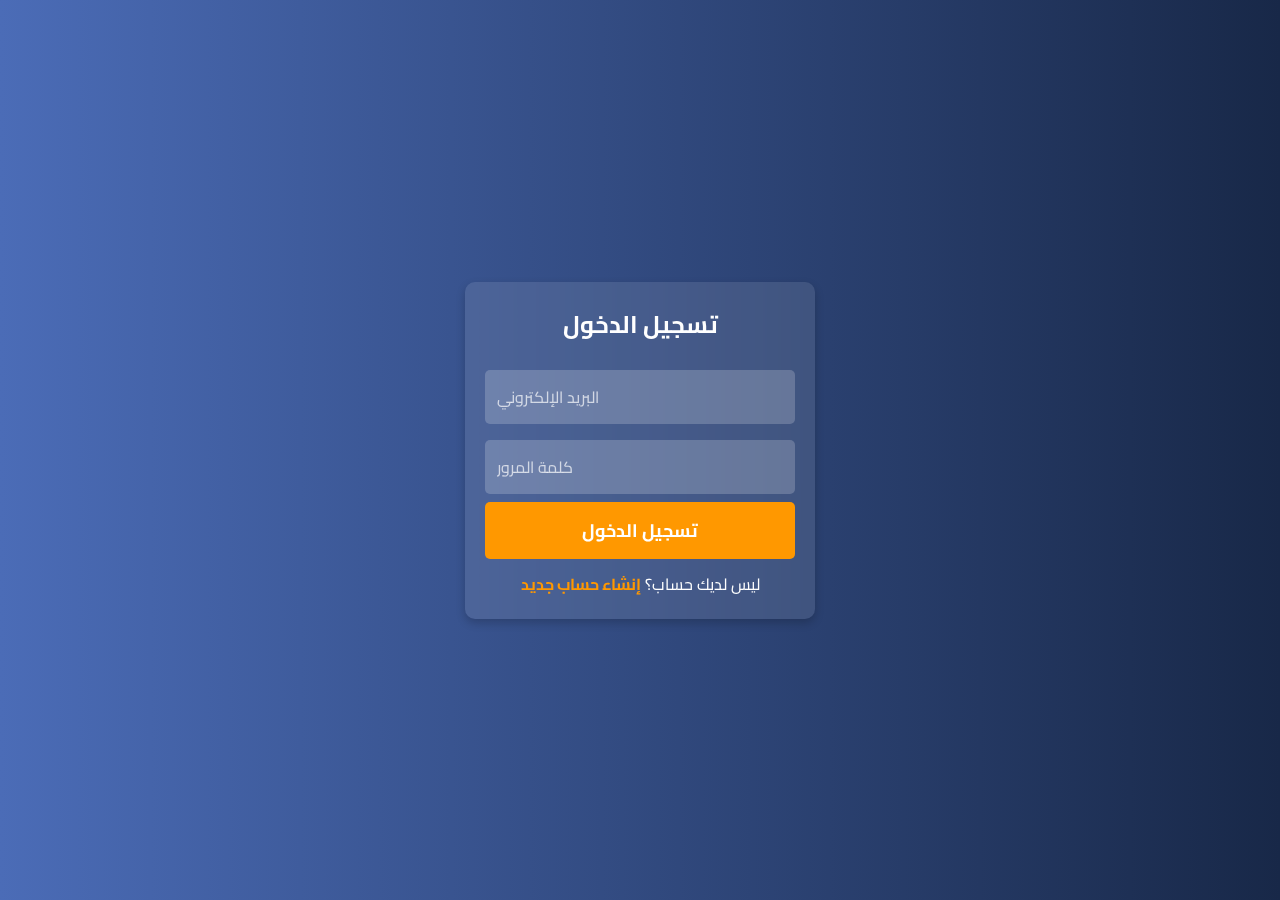
<file: index.html>
<!DOCTYPE html>
<html lang="ar">
<head>
    <meta charset="UTF-8">
    <meta name="viewport" content="width=device-width, initial-scale=1.0">
    <title>تسجيل الدخول</title>
    <link rel="stylesheet" href="log.css">
    <script>
        const dbUrl = "https://firestore.googleapis.com/v1/projects/wfdenmohamed/databases/(default)/documents/ADMIN";
        
        async function login() {
            const email = document.getElementById("login-email").value;
            const password = document.getElementById("login-password").value;
            
            try {
                const response = await fetch(dbUrl);
                const data = await response.json();
                
                const users = data.documents || [];
                const user = users.find(doc => doc.fields.email.stringValue === email && doc.fields.password.stringValue === password);
                
                if (user) {
                    alert("تم تسجيل الدخول بنجاح");
                    window.location.href = "wep.html";
                } else {
                    alert("البريد الإلكتروني أو كلمة المرور غير صحيحة");
                }
            } catch (error) {
                console.error("خطأ أثناء تسجيل الدخول", error);
            }
        }
        
        async function register() {
            const name = document.getElementById("register-name").value;
            const email = document.getElementById("register-email").value;
            const password = document.getElementById("register-password").value;
            
            const userData = {
                fields: {
                    name: { stringValue: name },
                    email: { stringValue: email },
                    password: { stringValue: password }
                }
            };
            
            try {
                const response = await fetch(dbUrl, {
                    method: "POST",
                    headers: { "Content-Type": "application/json" },
                    body: JSON.stringify(userData)
                });
                
                if (response.ok) {
                    alert("تم إنشاء الحساب بنجاح");
                    window.location.href = "login.html";
                } else {
                    alert("حدث خطأ أثناء إنشاء الحساب");
                }
            } catch (error) {
                console.error("خطأ أثناء إنشاء الحساب", error);
            }
        }
    </script>
</head>
<body>
    <div class="container">
        <h2>تسجيل الدخول</h2>
        <input type="email" id="login-email" placeholder="البريد الإلكتروني">
        <input type="password" id="login-password" placeholder="كلمة المرور">
        <button onclick="login()">تسجيل الدخول</button>
        <p>ليس لديك حساب؟ <a href="register.html">إنشاء حساب جديد</a></p>
    </div>

   
</body>
</html>
</file>
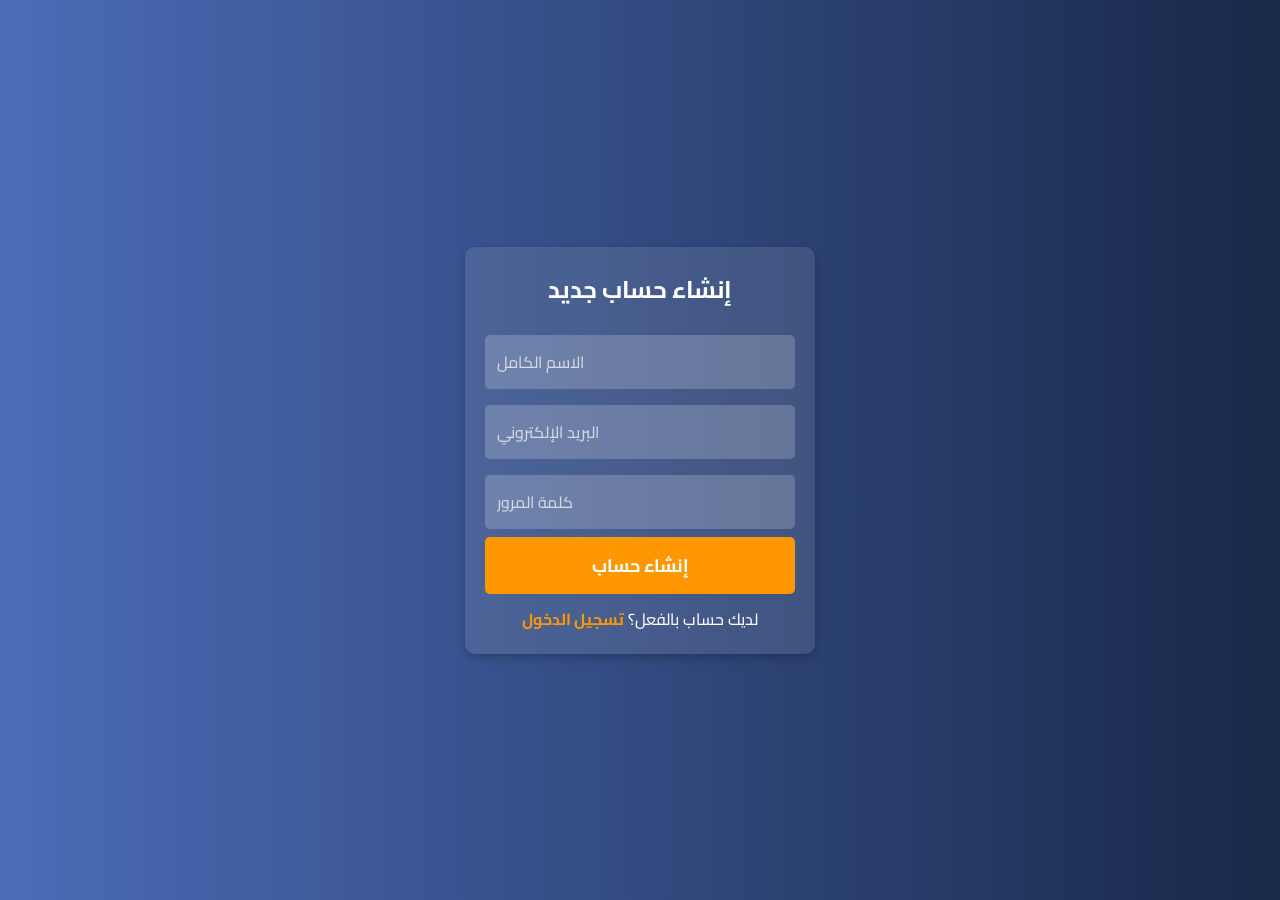
<file: register.html>
<!DOCTYPE html>
<html lang="ar">
<head>
    <meta charset="UTF-8">
    <meta name="viewport" content="width=device-width, initial-scale=1.0">
    <title>تسجيل الدخول</title>
    <link rel="stylesheet" href="log.css">
    <script>
        const dbUrl = "https://firestore.googleapis.com/v1/projects/wfdenmohamed/databases/(default)/documents/ADMIN";
        
        async function login() {
            const email = document.getElementById("login-email").value;
            const password = document.getElementById("login-password").value;
            
            try {
                const response = await fetch(dbUrl);
                const data = await response.json();
                
                const users = data.documents || [];
                const user = users.find(doc => doc.fields.email.stringValue === email && doc.fields.password.stringValue === password);
                
                if (user) {
                    alert("تم تسجيل الدخول بنجاح");
                    window.location.href = "wep.html";
                } else {
                    alert("البريد الإلكتروني أو كلمة المرور غير صحيحة");
                }
            } catch (error) {
                console.error("خطأ أثناء تسجيل الدخول", error);
            }
        }
        
        async function register() {
            const name = document.getElementById("register-name").value;
            const email = document.getElementById("register-email").value;
            const password = document.getElementById("register-password").value;
            
            const userData = {
                fields: {
                    name: { stringValue: name },
                    email: { stringValue: email },
                    password: { stringValue: password }
                }
            };
            
            try {
                const response = await fetch(dbUrl, {
                    method: "POST",
                    headers: { "Content-Type": "application/json" },
                    body: JSON.stringify(userData)
                });
                
                if (response.ok) {
                    alert("تم إنشاء الحساب بنجاح");
                    window.location.href = "index.html";
                } else {
                    alert("حدث خطأ أثناء إنشاء الحساب");
                }
            } catch (error) {
                console.error("خطأ أثناء إنشاء الحساب", error);
            }
        }
    </script>
</head>
<body>

    <!-- صفحة تسجيل حساب جديد -->
    <div class="container" id="register">
        <h2>إنشاء حساب جديد</h2>
        <input type="text" id="register-name" placeholder="الاسم الكامل">
        <input type="email" id="register-email" placeholder="البريد الإلكتروني">
        <input type="password" id="register-password" placeholder="كلمة المرور">
        <button onclick="register()">إنشاء حساب</button>
        <p>لديك حساب بالفعل؟ <a href="index.html">تسجيل الدخول</a></p>
    </div>
</body>
</html>
</file>
<file: log.css>
/* استيراد خط جميل */
@import url('https://fonts.googleapis.com/css2?family=Cairo:wght@400;700&display=swap');

* {
    margin: 0;
    padding: 0;
    box-sizing: border-box;
    font-family: 'Cairo', sans-serif;
}

body {
    background: linear-gradient(to right, #4b6cb7, #182848);
    display: flex;
    justify-content: center;
    align-items: center;
    height: 100vh;
    text-align: center;
}

/* تصميم الحاوية */
.container {
    background: rgba(255, 255, 255, 0.1);
    padding: 20px;
    border-radius: 10px;
    box-shadow: 0 4px 10px rgba(0, 0, 0, 0.2);
    backdrop-filter: blur(10px);
    width: 100%;
    max-width: 350px;
    animation: fadeIn 0.8s ease-in-out;
}

/* العنوان */
h2 {
    color: #fff;
    margin-bottom: 15px;
}

/* تنسيق الحقول */
input {
    width: 100%;
    padding: 12px;
    margin: 8px 0;
    border: none;
    border-radius: 5px;
    font-size: 16px;
    background: rgba(255, 255, 255, 0.2);
    color: white;
    outline: none;
}

input::placeholder {
    color: rgba(255, 255, 255, 0.7);
}

/* الزر */
button {
    width: 100%;
    padding: 12px;
    background: #ff9800;
    border: none;
    border-radius: 5px;
    font-size: 18px;
    font-weight: bold;
    color: white;
    cursor: pointer;
    transition: 0.3s;
}

button:hover {
    background: #e68900;
}

/* تنسيق الروابط */
p {
    color: #fff;
    margin-top: 10px;
}

a {
    color: #ff9800;
    text-decoration: none;
    font-weight: bold;
}

a:hover {
    text-decoration: underline;
}

/* تأثير التحميل */
@keyframes fadeIn {
    from {
        opacity: 0;
        transform: translateY(-20px);
    }
    to {
        opacity: 1;
        transform: translateY(0);
    }
}

/* جعل التصميم متجاوب */
@media (max-width: 400px) {
    .container {
        width: 90%;
    }
}
</file>
